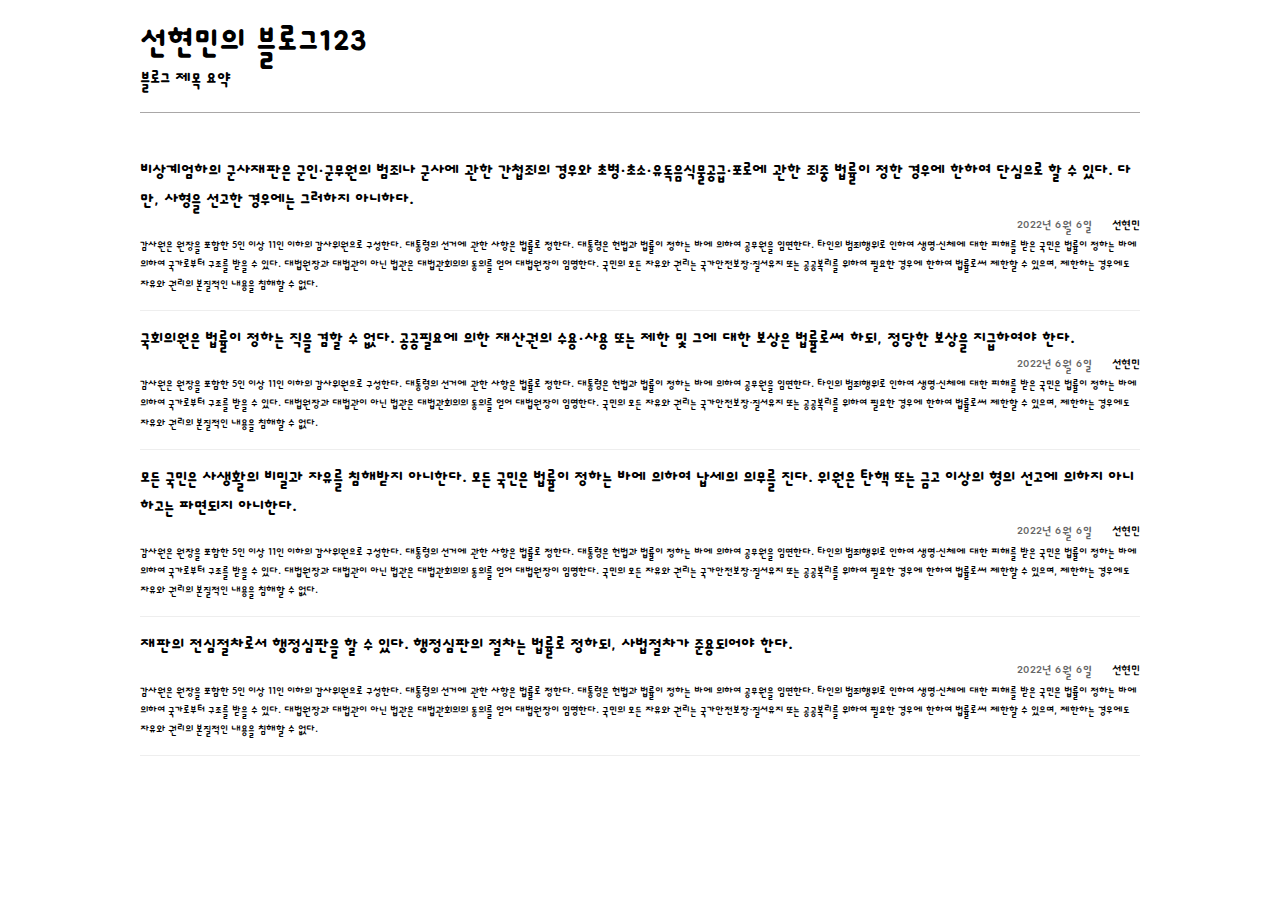
<file: index.html>
<!DOCTYPE html>
<html lang="en">
  <head>
    <meta charset="UTF-8" />
    <meta http-equiv="X-UA-Compatible" content="IE=edge" />
    <meta name="viewport" content="width=device-width, initial-scale=1.0" />
    <title>선현민의 블로그</title>

    <link rel="preconnect" href="https://fonts.googleapis.com" />
    <link rel="preconnect" href="https://fonts.gstatic.com" crossorigin />
    <link
      href="https://fonts.googleapis.com/css2?family=Dongle:wght@300;400;700&display=swap"
      rel="stylesheet"
    />
    <link rel="stylesheet" href="css/reset.css" />
    <link rel="stylesheet" href="css/main.css" />
  </head>

  <body>
    <div class="header">
      <h1>선현민의 블로그123</h1>
      <h2>블로그 제목 요약</h2>
    </div>
    <div class="container">
      <ul class="post-list">
        <li>
          <a href="/posts/1.html">
            <h2>
              비상계엄하의 군사재판은 군인·군무원의 범죄나 군사에 관한 간첩죄의
              경우와 초병·초소·유독음식물공급·포로에 관한 죄중 법률이 정한
              경우에 한하여 단심으로 할 수 있다. 다만, 사형을 선고한 경우에는
              그러하지 아니하다.
            </h2>
          </a>
          <div class="post-info">
            <div class="post-date">2022년 6월 6일</div>
            <div class="post-author">
              <a href="mailto:hyunmui@outlook.kr">선현민</a>
            </div>
          </div>
          <div class="post-summary">
            <a href="/posts/1.html">
              감사원은 원장을 포함한 5인 이상 11인 이하의 감사위원으로 구성한다.
              대통령의 선거에 관한 사항은 법률로 정한다. 대통령은 헌법과 법률이
              정하는 바에 의하여 공무원을 임면한다. 타인의 범죄행위로 인하여
              생명·신체에 대한 피해를 받은 국민은 법률이 정하는 바에 의하여
              국가로부터 구조를 받을 수 있다. 대법원장과 대법관이 아닌 법관은
              대법관회의의 동의를 얻어 대법원장이 임명한다. 국민의 모든 자유와
              권리는 국가안전보장·질서유지 또는 공공복리를 위하여 필요한 경우에
              한하여 법률로써 제한할 수 있으며, 제한하는 경우에도 자유와 권리의
              본질적인 내용을 침해할 수 없다.
            </a>
          </div>
        </li>
        <li>
          <a href="/posts/1.html">
            <h2>
              국회의원은 법률이 정하는 직을 겸할 수 없다. 공공필요에 의한
              재산권의 수용·사용 또는 제한 및 그에 대한 보상은 법률로써 하되,
              정당한 보상을 지급하여야 한다.
            </h2>
          </a>
          <div class="post-info">
            <div class="post-date">2022년 6월 6일</div>
            <div class="post-author">
              <a href="mailto:hyunmui@outlook.kr">선현민</a>
            </div>
          </div>
          <div class="post-summary">
            <a href="/posts/1.html">
              감사원은 원장을 포함한 5인 이상 11인 이하의 감사위원으로 구성한다.
              대통령의 선거에 관한 사항은 법률로 정한다. 대통령은 헌법과 법률이
              정하는 바에 의하여 공무원을 임면한다. 타인의 범죄행위로 인하여
              생명·신체에 대한 피해를 받은 국민은 법률이 정하는 바에 의하여
              국가로부터 구조를 받을 수 있다. 대법원장과 대법관이 아닌 법관은
              대법관회의의 동의를 얻어 대법원장이 임명한다. 국민의 모든 자유와
              권리는 국가안전보장·질서유지 또는 공공복리를 위하여 필요한 경우에
              한하여 법률로써 제한할 수 있으며, 제한하는 경우에도 자유와 권리의
              본질적인 내용을 침해할 수 없다.
            </a>
          </div>
        </li>
        <li>
          <a href="/posts/1.html">
            <h2>
              모든 국민은 사생활의 비밀과 자유를 침해받지 아니한다. 모든 국민은
              법률이 정하는 바에 의하여 납세의 의무를 진다. 위원은 탄핵 또는
              금고 이상의 형의 선고에 의하지 아니하고는 파면되지 아니한다.
            </h2>
          </a>
          <div class="post-info">
            <div class="post-date">2022년 6월 6일</div>
            <div class="post-author">
              <a href="mailto:hyunmui@outlook.kr">선현민</a>
            </div>
          </div>
          <div class="post-summary">
            <a href="/posts/1.html">
              감사원은 원장을 포함한 5인 이상 11인 이하의 감사위원으로 구성한다.
              대통령의 선거에 관한 사항은 법률로 정한다. 대통령은 헌법과 법률이
              정하는 바에 의하여 공무원을 임면한다. 타인의 범죄행위로 인하여
              생명·신체에 대한 피해를 받은 국민은 법률이 정하는 바에 의하여
              국가로부터 구조를 받을 수 있다. 대법원장과 대법관이 아닌 법관은
              대법관회의의 동의를 얻어 대법원장이 임명한다. 국민의 모든 자유와
              권리는 국가안전보장·질서유지 또는 공공복리를 위하여 필요한 경우에
              한하여 법률로써 제한할 수 있으며, 제한하는 경우에도 자유와 권리의
              본질적인 내용을 침해할 수 없다.
            </a>
          </div>
        </li>
        <li>
          <a href="/posts/1.html">
            <h2>
              재판의 전심절차로서 행정심판을 할 수 있다. 행정심판의 절차는
              법률로 정하되, 사법절차가 준용되어야 한다.
            </h2>
          </a>
          <div class="post-info">
            <div class="post-date">2022년 6월 6일</div>
            <div class="post-author">
              <a href="mailto:hyunmui@outlook.kr">선현민</a>
            </div>
          </div>
          <div class="post-summary">
            <a href="/posts/1.html">
              감사원은 원장을 포함한 5인 이상 11인 이하의 감사위원으로 구성한다.
              대통령의 선거에 관한 사항은 법률로 정한다. 대통령은 헌법과 법률이
              정하는 바에 의하여 공무원을 임면한다. 타인의 범죄행위로 인하여
              생명·신체에 대한 피해를 받은 국민은 법률이 정하는 바에 의하여
              국가로부터 구조를 받을 수 있다. 대법원장과 대법관이 아닌 법관은
              대법관회의의 동의를 얻어 대법원장이 임명한다. 국민의 모든 자유와
              권리는 국가안전보장·질서유지 또는 공공복리를 위하여 필요한 경우에
              한하여 법률로써 제한할 수 있으며, 제한하는 경우에도 자유와 권리의
              본질적인 내용을 침해할 수 없다.
            </a>
          </div>
        </li>
      </ul>
    </div>
  </body>
</html>
</file>
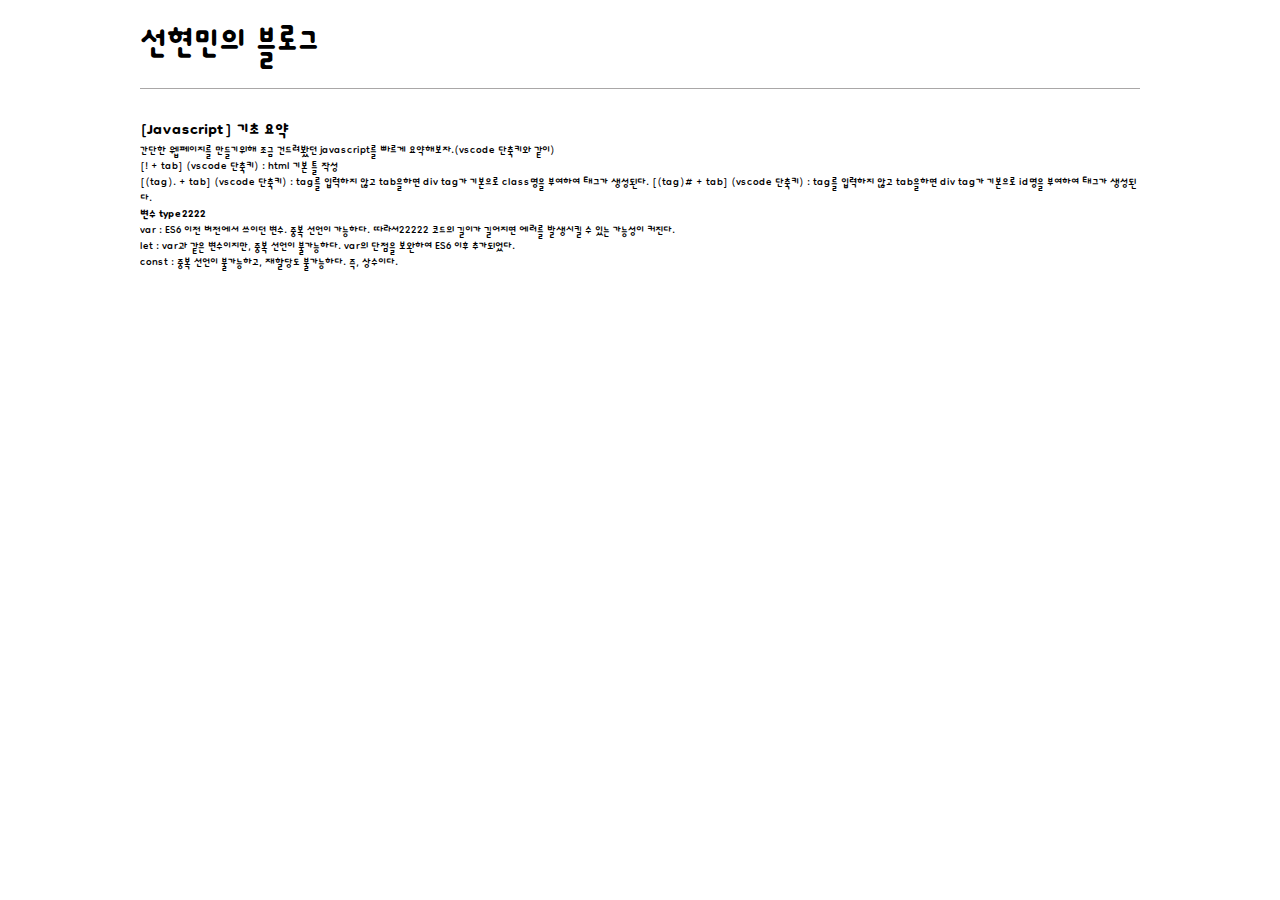
<file: posts/1.html>
<!DOCTYPE html>
<html lang="en">
  <head>
    <meta charset="UTF-8" />
    <meta http-equiv="X-UA-Compatible" content="IE=edge" />
    <meta name="viewport" content="width=device-width, initial-scale=1.0" />
    <title>선현민의 블로그</title>

    <link rel="preconnect" href="https://fonts.googleapis.com" />
    <link rel="preconnect" href="https://fonts.gstatic.com" crossorigin />
    <link
      href="https://fonts.googleapis.com/css2?family=Dongle:wght@300;400;700&display=swap"
      rel="stylesheet"
    />
    <link rel="stylesheet" href="../css/reset.css" />
    <link rel="stylesheet" href="../css/main.css" />
  </head>

  <body>
    <div class="header">
      <h1>선현민의 블로그</h1>
    </div>
    <div class="container">
      <h2>[Javascript] 기초 요약</h2>

      <p>
        간단한 웹페이지를 만들기위해 조금 건드려봤던 javascript를 빠르게
        요약해보자.(vscode 단축키와 같이)
      </p>

      <div>[! + tab] (vscode 단축키) : html 기본 틀 작성</div>

      [(tag). + tab] (vscode 단축키) : tag를 입력하지 않고 tab을하면 div tag가
      기본으로 class명을 부여하여 태그가 생성된다. [(tag)# + tab] (vscode
      단축키) : tag를 입력하지 않고 tab을하면 div tag가 기본으로 id명을 부여하여
      태그가 생성된다.

      <div>
        <h3>변수 type2222</h3>
        <ul>
          <li>
            var : ES6 이전 버전에서 쓰이던 변수. 중복 선언이 가능하다.
            따라서22222 코드의 길이가 길어지면 에러를 발생시킬 수 있는 가능성이
            커진다.
          </li>
          <li>
            let : var과 같은 변수이지만, 중복 선언이 불가능하다. var의 단점을
            보완하여 ES6 이후 추가되었다.
          </li>
          <li>
            const : 중복 선언이 불가능하고, 재할당도 불가능하다. 즉, 상수이다.
          </li>
        </ul>
      </div>
    </div>
  </body>
</html>
</file>
<file: css/main.css>
body {
  font-family: "Dongle", sans-serif;
  /* font-family: "Gothic A1", sans-serif; */
  font-size: 16px;
}

.header {
  width: 1000px;
  margin: 0 auto;
  padding-bottom: 20px;
  padding-top: 20px;
  border-bottom: 1px solid #a9a7a7;
}

h1,
h2,
h3,
h4,
h5,
h6 {
  font-weight: 700;
}

.header h1 {
  font-size: 48px;
  font-weight: 700;
}

h2 {
  font-size: 24px;
}

a {
  color: #000;
  text-decoration: none;
}

.container {
  width: 1000px;
  margin: 0 auto;
  padding: 30px;
}

.post-list {
  line-height: 1.2;
}

.post-list li {
  padding-bottom: 15px;
  border-bottom: 1px solid #eee;
  margin-top: 15px;
}

.post-info {
  display: flex;
  justify-content: flex-end;
  font-size: 18px;
  color: #666;
}

.post-date {
  margin-right: 20px;
}
</file>
